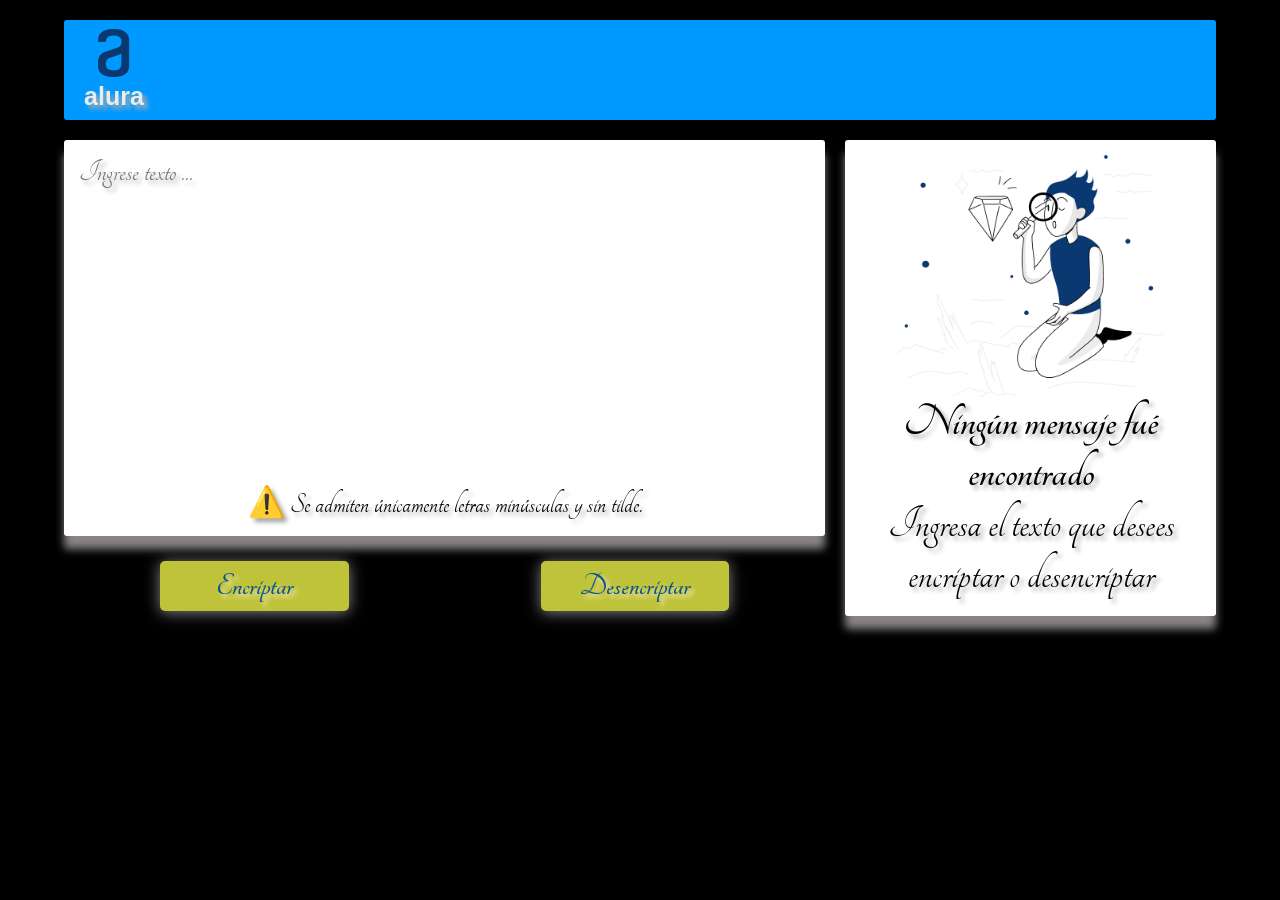
<file: index.html>
<!DOCTYPE html>
<html lang="es">

<head>
  <meta charset="UTF-8" />
  <meta http-equiv="X-UA-Compatible" content="IE=edge" />
  <meta name="viewport" content="width=device-width, initial-scale=1.0" />
  <link rel="stylesheet" type="text/css" href="style.css" />
  <title>Encriptador</title>
</head>


<body>

 <div class="contenedor">
 
     <header>
        <div class="logoNombre">
           <img src="imagenes/logo.png" alt="Logotipo de alura" />
           <h2>alura</h2>
        </div>
     </header>

  <main>
      <textarea  class="entradaTexto" required="" pattern="[a-z]+" cols="9" rows="9" placeholder="Ingrese texto ..."></textarea>
        <div>
            <p>&#x26A0;&#xFE0F; Se admiten únicamente letras minúsculas y sin tilde.</p>
        </div>
  </main>

    <aside>
          <textarea class="mensaje"></textarea>
          <div class="advertencia">
            <b>Ningún mensaje fué encontrado</b><br>
               Ingresa el texto que desees encriptar o desencriptar
          </div>
          
          <button class="btnCopiar" type="button" onclick="copiarJS()">Copiar</button>
          
    </aside>

    <section class="widget-1">
          <button class="cript" type="button" onclick="btnCript()">
                 Encriptar
          </button>
          
          <button class="dscript" type="button" onclick="btnDscript()">
                 Desencriptar
          </button>
    </section>
    
 </div>
 
    <script src="script.js"></script>
    
</body>



</html>
</file>
<file: style.css>
@import url('https://fonts.googleapis.com/css2?family=Tangerine&display=swap');

* {
  margin: 0;
  padding: 0;
}

body {
  background: black;
  color: #000000;
  font-family: 'Tangerine', sans-serif;
  font-size: 48px;
  text-shadow: 4px 4px 4px #aaa;

}

.contenedor {
  width: 90%;
  max-width: 1300px;
  margin: 20px auto;
  display: grid;
  grid-gap: 20px;
  grid-template-columns: repeat(3, 1fr);
  grid-template-rows: repeat(3, auto);

  grid-template-areas:  "encabezado encabezado encabezado"
                        "contenido contenido sidebar"
                        "widget-1 widget-1 sidebar";
}

main, aside {
  padding: 15px;
  border-radius: 20px;
  box-shadow: #8a8585 0px 13px 9px;
}

header {
  background: #0099FF;
  color: #0A3871;
  padding: 0;
  border-radius: 3px;
  grid-area: encabezado;
  
}

header .logoNombre {
  width: 70px;
  height: 70px;
  color: #ebeced;
  display: flex;
  flex-direction: column;
  align-items: center;
  justify-content: center;
  padding: 15px;
}

header .logoNombre h2 {
  padding-top: 5px;
  font-size: 25px;
  font-family: 'Lato', sans-serif;
}


main {
  background: #ffffff;
  grid-area: contenido;
  border-radius: 3px;
}

main div p {
  text-align: center;
  font-size: 30px;
}

main .entradaTexto {
  resize: none;
  border: none; 
  width: 100%;
  font-family: 'Tangerine', sans-serif;
  font-size: 32px;
  text-shadow: 4px 4px 4px #aaa;

}

aside .mensaje {
  font-family: 'Tangerine', sans-serif;
  font-size: 32px;
  text-shadow: 4px 4px 4px #aaa;
  background:none;
  background-image: url("imagenes/muñeco.png");
  background-repeat: no-repeat;
  background-size: contain;
  background-position: center;
  width: 93%;
  height: 90%;
  min-height: 100px;
  resize: none;
  border: none;
  border-radius: 3px;
}

.contenedor aside {
  background: #ffffff;
  text-align: center;
  display: flex;
  flex-direction: column;
  align-items: center;
  justify-content: center;
  min-height: 370px;
  grid-area: sidebar;
  border-radius: 3px;
}

.widget-1 {
  height: 60px;
  text-align: center;
  display: flex;
  align-items: center;
  justify-content: center;
  grid-area: widget-1;
}

.widget-1 button {
  background: #bec339;
  color: rgb( 9, 83 , 148 );
  font-family: 'Tangerine', sans-serif;
  font-size: 32px;
  text-shadow: 4px 4px 4px blanchedalmond;
  border-radius: 5px;
  border: none;
  height: 50px;
  width: 30%;
  margin: 0.3em 3em;
  transition: 1s background;
  cursor: pointer;
  font-weight: bold;
  box-shadow: #8a8585 0px 1.5px 15px;
}

aside .btnCopiar {
 background: #bec339;
  color: rgb( 9, 83 , 148 );
  font-family: 'Tangerine', sans-serif;
  font-size: 32px;
  text-shadow: 4px 4px 4px #aaa;
  border-radius: 5px;
  border: none;
  height: 50px;
  width: 30%;
  margin: 0.3em 3em;
  cursor: pointer;
  font-weight: bold;
  box-shadow: #8a8585 0px 1.5px 15px;
}

.widget-1 button:hover {
  background: rgb(204, 255, 102);
}

aside p {
  font-size: 12px;
}

aside .advertencia {
  text-align: center;
}

textarea:focus {
  outline:none;
}

@media screen and (max-width:768px) {
  .contenedor {
    grid-template-areas:  "encabezado encabezado encabezado"
                          "contenido contenido contenido"
                          "widget-1 widget-1 widget-1"
                          "sidebar sidebar sidebar";
  }

  .widget-1 {
    gap: 30px;
  }

  .widget-1 button {
    margin: 0;
  }

  header .logoNombre {
    padding: center;
  }

  header .logoNombre h2 {
    display: none;
  }

}
</file>
<file: Encriptador German/style.css>
@import url('https://fonts.googleapis.com/css2?family=Tangerine&display=swap');

* {
  margin: 0;
  padding: 0;
}

body {
  background: black;
  color: #000000;
  font-family: 'Tangerine', sans-serif;
  font-size: 48px;
  text-shadow: 4px 4px 4px #aaa;

}

.contenedor {
  width: 90%;
  max-width: 1300px;
  margin: 20px auto;
  display: grid;
  grid-gap: 20px;
  grid-template-columns: repeat(3, 1fr);
  grid-template-rows: repeat(3, auto);

  grid-template-areas:  "encabezado encabezado encabezado"
                        "contenido contenido sidebar"
                        "widget-1 widget-1 sidebar";
}

main, aside {
  padding: 15px;
  border-radius: 20px;
  box-shadow: #8a8585 0px 13px 9px;
}

header {
  background: #0099FF;
  color: #0A3871;
  padding: 0;
  border-radius: 3px;
  grid-area: encabezado;
  
}

header .logoNombre {
  width: 70px;
  height: 70px;
  color: #ebeced;
  display: flex;
  flex-direction: column;
  align-items: center;
  justify-content: center;
  padding: 15px;
}

header .logoNombre h2 {
  padding-top: 5px;
  font-size: 25px;
  font-family: 'Lato', sans-serif;
}


main {
  background: #ffffff;
  grid-area: contenido;
  border-radius: 3px;
}

main div p {
  text-align: center;
  font-size: 30px;
}

main .entradaTexto {
  resize: none;
  border: none; 
  width: 100%;
  font-family: 'Tangerine', sans-serif;
  font-size: 32px;
  text-shadow: 4px 4px 4px #aaa;

}

aside .mensaje {
  font-family: 'Tangerine', sans-serif;
  font-size: 32px;
  text-shadow: 4px 4px 4px #aaa;
  background:none;
  background-image: url("imagenes/muñeco.png");
  background-repeat: no-repeat;
  background-size: contain;
  background-position: center;
  width: 93%;
  height: 90%;
  min-height: 100px;
  resize: none;
  border: none;
  border-radius: 3px;
}

.contenedor aside {
  background: #ffffff;
  text-align: center;
  display: flex;
  flex-direction: column;
  align-items: center;
  justify-content: center;
  min-height: 370px;
  grid-area: sidebar;
  border-radius: 3px;
}

.widget-1 {
  height: 60px;
  text-align: center;
  display: flex;
  align-items: center;
  justify-content: center;
  grid-area: widget-1;
}

.widget-1 button {
  background: #bec339;
  color: rgb( 9, 83 , 148 );
  font-family: 'Tangerine', sans-serif;
  font-size: 32px;
  text-shadow: 4px 4px 4px blanchedalmond;
  border-radius: 5px;
  border: none;
  height: 50px;
  width: 30%;
  margin: 0.3em 3em;
  transition: 1s background;
  cursor: pointer;
  font-weight: bold;
  box-shadow: #8a8585 0px 1.5px 15px;
}

aside .btnCopiar {
 background: #bec339;
  color: rgb( 9, 83 , 148 );
  font-family: 'Tangerine', sans-serif;
  font-size: 32px;
  text-shadow: 4px 4px 4px #aaa;
  border-radius: 5px;
  border: none;
  height: 50px;
  width: 30%;
  margin: 0.3em 3em;
  cursor: pointer;
  font-weight: bold;
  box-shadow: #8a8585 0px 1.5px 15px;
}

.widget-1 button:hover {
  background: rgb(204, 255, 102);
}

aside p {
  font-size: 12px;
}

aside .advertencia {
  text-align: center;
}

textarea:focus {
  outline:none;
}

@media screen and (max-width:768px) {
  .contenedor {
    grid-template-areas:  "encabezado encabezado encabezado"
                          "contenido contenido contenido"
                          "widget-1 widget-1 widget-1"
                          "sidebar sidebar sidebar";
  }

  .widget-1 {
    gap: 30px;
  }

  .widget-1 button {
    margin: 0;
  }

  header .logoNombre {
    padding: center;
  }

  header .logoNombre h2 {
    display: none;
  }

}
</file>
